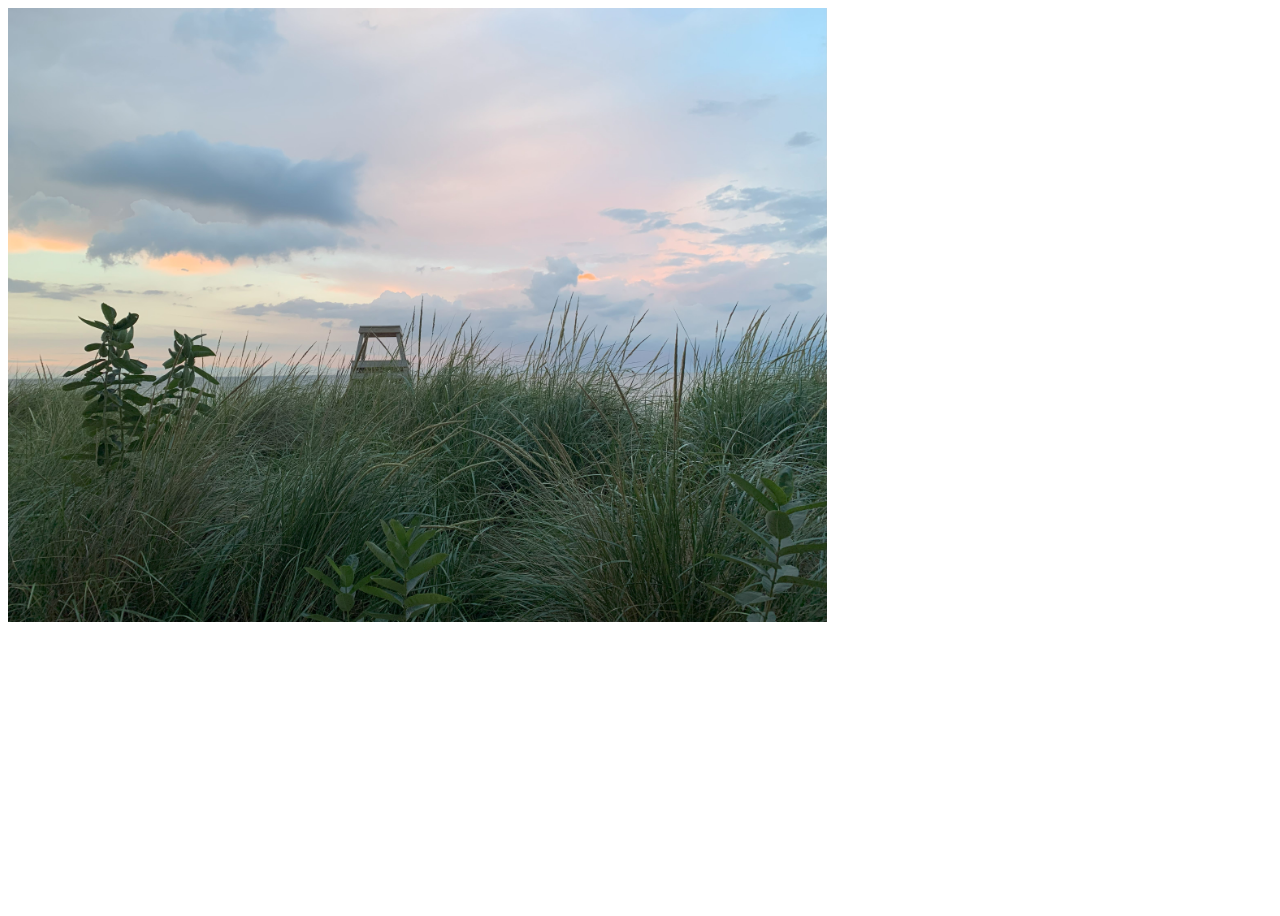
<file: index.html>
<!doctype html>
<html lang="en">
  <head>
    <!-- Required meta tags -->
    <meta charset="utf-8">
    <meta name="viewport" content="width=device-width, initial-scale=1">

    <!-- Bootstrap CSS -->
    <link href="https://cdn.jsdelivr.net/npm/bootstrap@5.0.2/dist/css/bootstrap.min.css" rel="stylesheet" integrity="sha384-EVSTQN3/azprG1Anm3QDgpJLIm9Nao0Yz1ztcQTwFspd3yD65VohhpuuCOmLASjC" crossorigin="anonymous">
    <!-- Optional JavaScript; choose one of the two! -->
    <!-- Option 1: Bootstrap Bundle with Popper -->
    <script src="https://cdn.jsdelivr.net/npm/bootstrap@5.0.2/dist/js/bootstrap.bundle.min.js" integrity="sha384-MrcW6ZMFYlzcLA8Nl+NtUVF0sA7MsXsP1UyJoMp4YLEuNSfAP+JcXn/tWtIaxVXM" crossorigin="anonymous"></script>
    <!-- Option 2: Separate Popper and Bootstrap JS -->
    <!-- 
    <script src="https://cdn.jsdelivr.net/npm/@popperjs/core@2.9.2/dist/umd/popper.min.js" integrity="sha384-IQsoLXl5PILFhosVNubq5LC7Qb9DXgDA9i+tQ8Zj3iwWAwPtgFTxbJ8NT4GN1R8p" crossorigin="anonymous"></script>
    <script src="https://cdn.jsdelivr.net/npm/bootstrap@5.0.2/dist/js/bootstrap.min.js" integrity="sha384-cVKIPhGWiC2Al4u+LWgxfKTRIcfu0JTxR+EQDz/bgldoEyl4H0zUF0QKbrJ0EcQF" crossorigin="anonymous"></script>
    -->
    <link rel="stylesheet" href="css/mystyles.css">
    <script src="js/myJS.js"></script>

    <!-- Bootstrap Icons CDN -->
    <link rel="stylesheet" href="https://cdn.jsdelivr.net/npm/bootstrap-icons@1.11.0/font/bootstrap-icons.css">

    <!-- jQuery  -->
    <script src="https://code.jquery.com/jquery-3.6.4.min.js"
    integrity="sha256-oP6HI9z1XaZNBrJURtCoUT5SUnxFr8s3BzRl+cbzUq8=" crossorigin="anonymous"></script>
  
    <!-- Google font -->
    <link href='https://fonts.googleapis.com/css?family=Montserrat' rel='stylesheet'>

    <title>Sarah Griebel</title>
  </head>
  <body>

    <div id="navbar-placeholder"></div>
    <script src="js/navbar.js"></script>

    <!-- wrappers for footer to stay in place -->
    <div id="page-container">
      <div id="content-wrap">

<!-- <div class="container mt-3">
  <h1>Welcome</h1>
</div> -->

<!-- <div class="container-sm"> -->
  <img src="images/loyolabeach.jpeg" class="d-block w-100" alt="beach photo" style="max-height: 1024px; max-width: 819px; margin: auto;">
  <!-- <div class="container">
    <a href="https://commons.wikimedia.org/wiki/File:Twin_flower_Xray.jpg">Cadop</a>, CC0, via Wikimedia Commons
  </div>   -->
 </div>
  

<!-- Container for footer -->
<div class="container mt-5">
</div>


<!-- Footer!! -->

      <div id="footer-placeholder"></div>
      <script src="js/footer.js"></script>
    </div>
  </body>
</html>
</file>
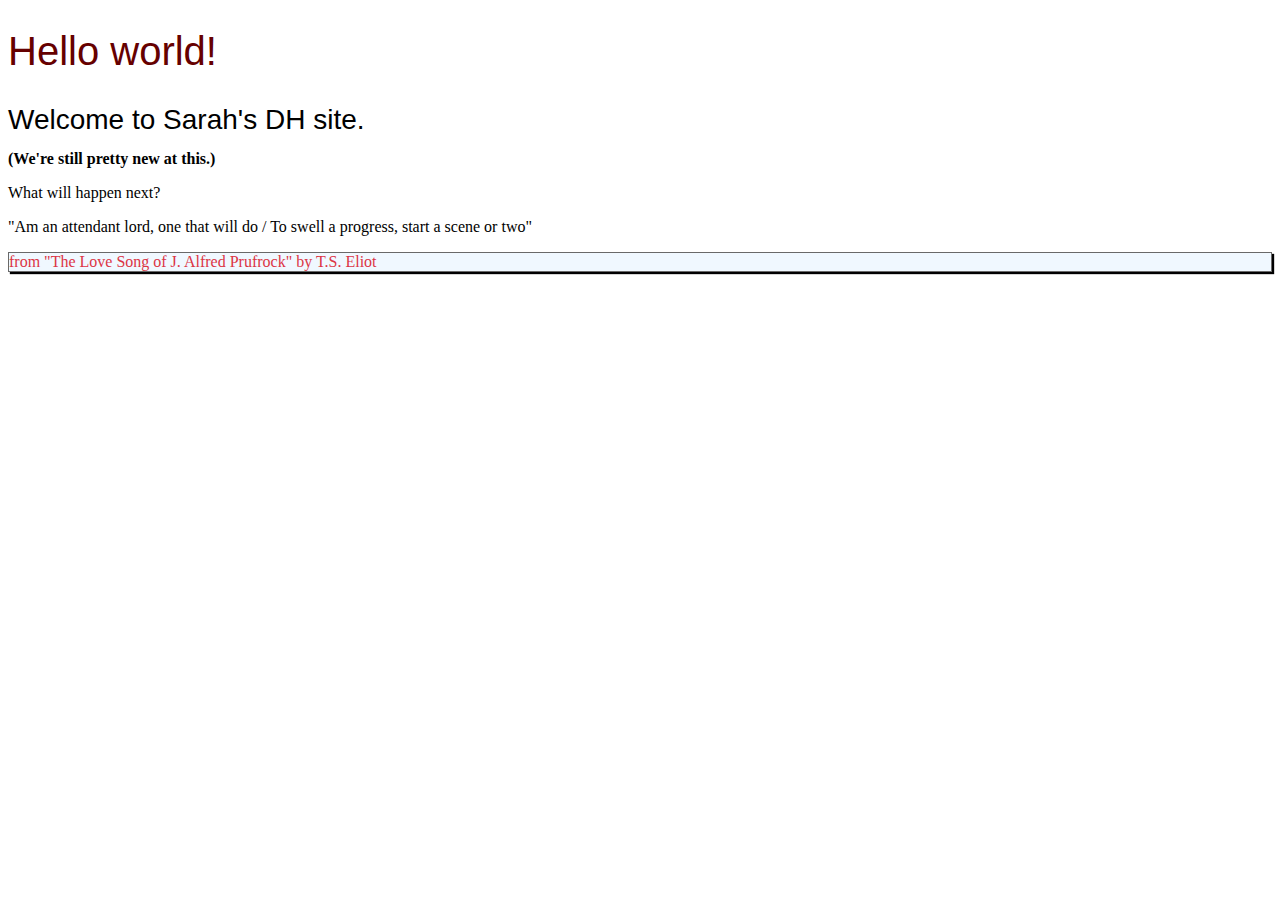
<file: HelloWorld/index.html>
<!DOCTYPE html>
<html lang="en">
<head>
    <meta charset="UTF-8">
    <meta http-equiv="X-UA-Compatible" content="IE=edge">
    <meta name="viewport" content="width=device-width, initial-scale=1.0">
    <title>Hello World! Webpage</title>
    <link rel="stylesheet" href="css/styles.css">
</head> 
<h1>Hello world!</h1>
<body> 
    <h3>Welcome to Sarah's DH site.</h3>
    <h2>(We're still pretty new at this.)</h2>
    
    <p>What will happen next?</p>
    <p>"Am an attendant lord, one that will do / To swell a progress, start a scene or two"</p>
    <p  id="wow">from "The Love Song of J. Alfred Prufrock" by T.S. Eliot</p>
</body>
</html>
</file>
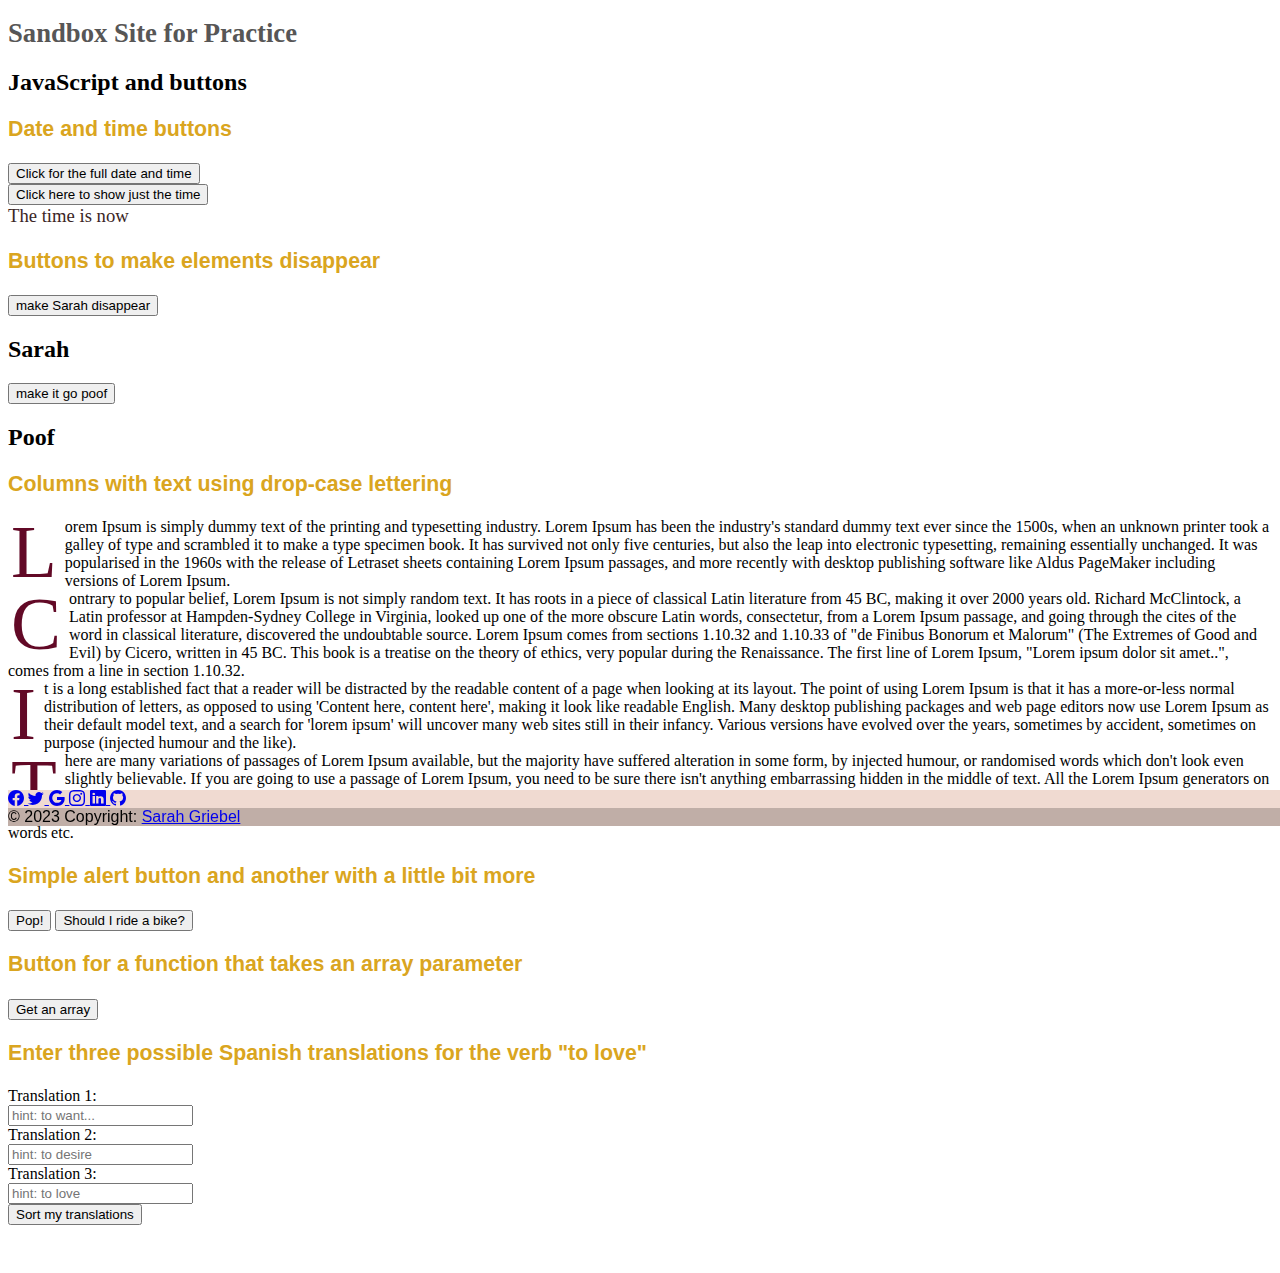
<file: index01.html>
<!DOCTYPE html>
<html lang="en">
<head>
     <!-- Required meta tags -->
     <meta charset="utf-8">
     <meta name="viewport" content="width=device-width, initial-scale=1">
 
     <!-- Bootstrap CSS -->
     <link href="https://cdn.jsdelivr.net/npm/bootstrap@5.0.2/dist/css/bootstrap.min.css" rel="stylesheet" integrity="sha384-EVSTQN3/azprG1Anm3QDgpJLIm9Nao0Yz1ztcQTwFspd3yD65VohhpuuCOmLASjC" crossorigin="anonymous">
    <!-- Optional JavaScript; choose one of the two! -->
     <!-- Option 1: Bootstrap Bundle with Popper -->
     <script src="https://cdn.jsdelivr.net/npm/bootstrap@5.0.2/dist/js/bootstrap.bundle.min.js" integrity="sha384-MrcW6ZMFYlzcLA8Nl+NtUVF0sA7MsXsP1UyJoMp4YLEuNSfAP+JcXn/tWtIaxVXM" crossorigin="anonymous"></script>
   <!-- Option 2: Separate Popper and Bootstrap JS -->
     <!-- 
     <script src="https://cdn.jsdelivr.net/npm/@popperjs/core@2.9.2/dist/umd/popper.min.js" integrity="sha384-IQsoLXl5PILFhosVNubq5LC7Qb9DXgDA9i+tQ8Zj3iwWAwPtgFTxbJ8NT4GN1R8p" crossorigin="anonymous"></script>
     <script src="https://cdn.jsdelivr.net/npm/bootstrap@5.0.2/dist/js/bootstrap.min.js" integrity="sha384-cVKIPhGWiC2Al4u+LWgxfKTRIcfu0JTxR+EQDz/bgldoEyl4H0zUF0QKbrJ0EcQF" crossorigin="anonymous"></script>
     -->
     <link rel="stylesheet" href="css/mystyles.css">
     <script src="js/myJS.js"></script>

         <!-- Bootstrap Icons CDN -->
    <link rel="stylesheet" href="https://cdn.jsdelivr.net/npm/bootstrap-icons@1.10.4/font/bootstrap-icons.css">

        <!-- jQuery  -->
      <script src="https://code.jquery.com/jquery-3.6.4.min.js"
      integrity="sha256-oP6HI9z1XaZNBrJURtCoUT5SUnxFr8s3BzRl+cbzUq8=" crossorigin="anonymous"></script>
  
       <!-- Loading JS file that includes the ochre function -->
       <script src="js/ochreAPI.js"></script>
       
       <title>Sarah Griebel</title>
</head>
<body onload="addElements()">

  <div id="navbar-placeholder"></div>
  <script src="js/navbar.js"></script>

    <!-- wrappers for footer to stay in place -->
    <div id="page-container">
      <div id="content-wrap">


  <div class="container mt-3">
    <h1>Sandbox Site for Practice</h1>
  </div>

  <div class="container mt-4">
    <h2>JavaScript and buttons</h2>
  </div>
  
    <div class="container">
      <h3>Date and time buttons</h3>
    <button type="button" class="btn-dark" onclick="show_date_now()">Click for the full date and time</button>
    </div>
    
    <div class="container mt-5">
    <button type="button" onclick="time()">Click here to show just the time</button>
    <p id="datebtn">The time is now </p>
  </div>

    <div class="container mt-4">
    <h3>Buttons to make elements disappear</h3>
    <button type="button" class="btn-danger" onclick="disappear_word()">make Sarah disappear</button>
    <h2 id="named">Sarah</h2>
  </div>

  <div class="container mt-4">
  <button type="button" class="btn-danger" onclick="disappear_word2()">make it go poof</button>
  <h2 id="named2">Poof</h2>
</div>

<div class="container mt-4">
  <h3>Columns with text using drop-case lettering</h3>
</div>

<div class="container mt-4">
  <div class="row">
    <div class="col-sm p-3">
      <span class="firstcharacter">L</span>
      orem Ipsum is simply dummy text of the printing and typesetting industry. Lorem Ipsum has been the industry's standard dummy text ever since the 1500s, when an unknown printer took a galley of type and scrambled it to make a type specimen book. It has survived not only five centuries, but also the leap into electronic typesetting, remaining essentially unchanged. It was popularised in the 1960s with the release of Letraset sheets containing Lorem Ipsum passages, and more recently with desktop publishing software like Aldus PageMaker including versions of Lorem Ipsum.
    </div>
    <div class="col-sm p-3">
      <span class="firstcharacter">C</span>
      ontrary to popular belief, Lorem Ipsum is not simply random text. It has roots in a piece of classical Latin literature from 45 BC, making it over 2000 years old. Richard McClintock, a Latin professor at Hampden-Sydney College in Virginia, looked up one of the more obscure Latin words, consectetur, from a Lorem Ipsum passage, and going through the cites of the word in classical literature, discovered the undoubtable source. Lorem Ipsum comes from sections 1.10.32 and 1.10.33 of "de Finibus Bonorum et Malorum" (The Extremes of Good and Evil) by Cicero, written in 45 BC. This book is a treatise on the theory of ethics, very popular during the Renaissance. The first line of Lorem Ipsum, "Lorem ipsum dolor sit amet..", comes from a line in section 1.10.32.
    </div>
    <div class="col-sm p-3">  
      <span class="firstcharacter">I</span>
      t is a long established fact that a reader will be distracted by the readable content of a page when looking at its layout. The point of using Lorem Ipsum is that it has a more-or-less normal distribution of letters, as opposed to using 'Content here, content here', making it look like readable English. Many desktop publishing packages and web page editors now use Lorem Ipsum as their default model text, and a search for 'lorem ipsum' will uncover many web sites still in their infancy. Various versions have evolved over the years, sometimes by accident, sometimes on purpose (injected humour and the like).    </div>
    <div class="col-sm p-3">  
      <span class="firstcharacter">T</span>
      here are many variations of passages of Lorem Ipsum available, but the majority have suffered alteration in some form, by injected humour, or randomised words which don't look even slightly believable. If you are going to use a passage of Lorem Ipsum, you need to be sure there isn't anything embarrassing hidden in the middle of text. All the Lorem Ipsum generators on the Internet tend to repeat predefined chunks as necessary, making this the first true generator on the Internet. It uses a dictionary of over 200 Latin words, combined with a handful of model sentence structures, to generate Lorem Ipsum which looks reasonable. The generated Lorem Ipsum is therefore always free from repetition, injected humour, or non-characteristic words etc.    
  </div>
</div>

<div class="container mt-4">
  <h3>Simple alert button and another with a little bit more</h3>

<button type="button" class="btn btn-secondary" onclick="simple_thing()">Pop!</button>
<button type="button" class="btn btn-success" onclick="bike_ride()">Should I ride a bike?</button>
</div>

<div class="container mt-4">
  <h3>Button for a function that takes an array parameter</h3>
<button type="button" class="btn btn-secondary" onclick="ParamArray()">Get an array</button>
<p id="numbers"></p>
</div>

<div class="container mt-4">
  <h3>Enter three possible Spanish translations for the verb "to love"</h3>
  <form>
    Translation 1: <br> <input id ="trans1" type = "text" class = "form-control" placeholder="hint: to want...">
  </br>
    Translation 2: <br> <input id ="trans2" type = "text" class = "form-control" placeholder="hint: to desire">
  </br>
    Translation 3: <br> <input id ="trans3" type = "text" class = "form-control" placeholder="hint: to love">
  </br>
  </form>
  <button type="submit" class="btn btn-secondary" onclick="sortArray()">Sort my translations</button>
  <div class="mt-3">
  <p id="output0"></p>
  <p id="output2"></p>
</div>
</div>



<!-- Container before footer -->
<div class="container mt-5">
</div>

<!-- Footer!! -->
</div>
<footer id="footer">
  <footer class="text-center text-white" style="background-color: rgb(240, 218, 209);">
    <!-- Grid container -->
    <div class="container pt-4">
      <!-- Section: Social media -->
      <section class="mb-4">
        <!-- Facebook -->
        <a
          class="btn btn-link btn-floating btn-lg text-dark m-1"
          href="#!"
          role="button"
          data-mdb-ripple-color="dark"
          ><i class="bi bi-facebook"></i>            
        </a>
  
        <!-- Twitter -->
        <a
          class="btn btn-link btn-floating btn-lg text-dark m-1"
          href="#!"
          role="button"
          data-mdb-ripple-color="dark"
          ><i class="bi bi-twitter"></i>
        </a>
  
        <!-- Google -->
        <a
          class="btn btn-link btn-floating btn-lg text-dark m-1"
          href="#!"
          role="button"
          data-mdb-ripple-color="dark"
          ><i class="bi bi-google"></i>
        </a>
  
        <!-- Instagram -->
        <a
          class="btn btn-link btn-floating btn-lg text-dark m-1"
          href="#!"
          role="button"
          data-mdb-ripple-color="dark"
          ><i class="bi bi-instagram"></i>
        </a>
  
        <!-- Linkedin -->
        <a
          class="btn btn-link btn-floating btn-lg text-dark m-1"
          href="#!"
          role="button"
          data-mdb-ripple-color="dark"
          ><i class="bi bi-linkedin"></i>
        </a>
        <!-- Github -->
        <a
          class="btn btn-link btn-floating btn-lg text-dark m-1"
          href="#!"
          role="button"
          data-mdb-ripple-color="dark"
          ><i class="bi bi-github"></i>
        </a>
      </section>
      <!-- Section: Social media -->
    </div>
    <!-- Grid container -->
  
    <!-- Copyright -->
    <div class="text-center text-dark p-3" style="background-color: rgba(0, 0, 0, 0.2);">
      © 2023 Copyright: 
      <a class="text-dark" href="https://griebels.github.io">Sarah Griebel</a>
    </div>
    <!-- Copyright -->
  </footer>
  </body>
</html>
</file>
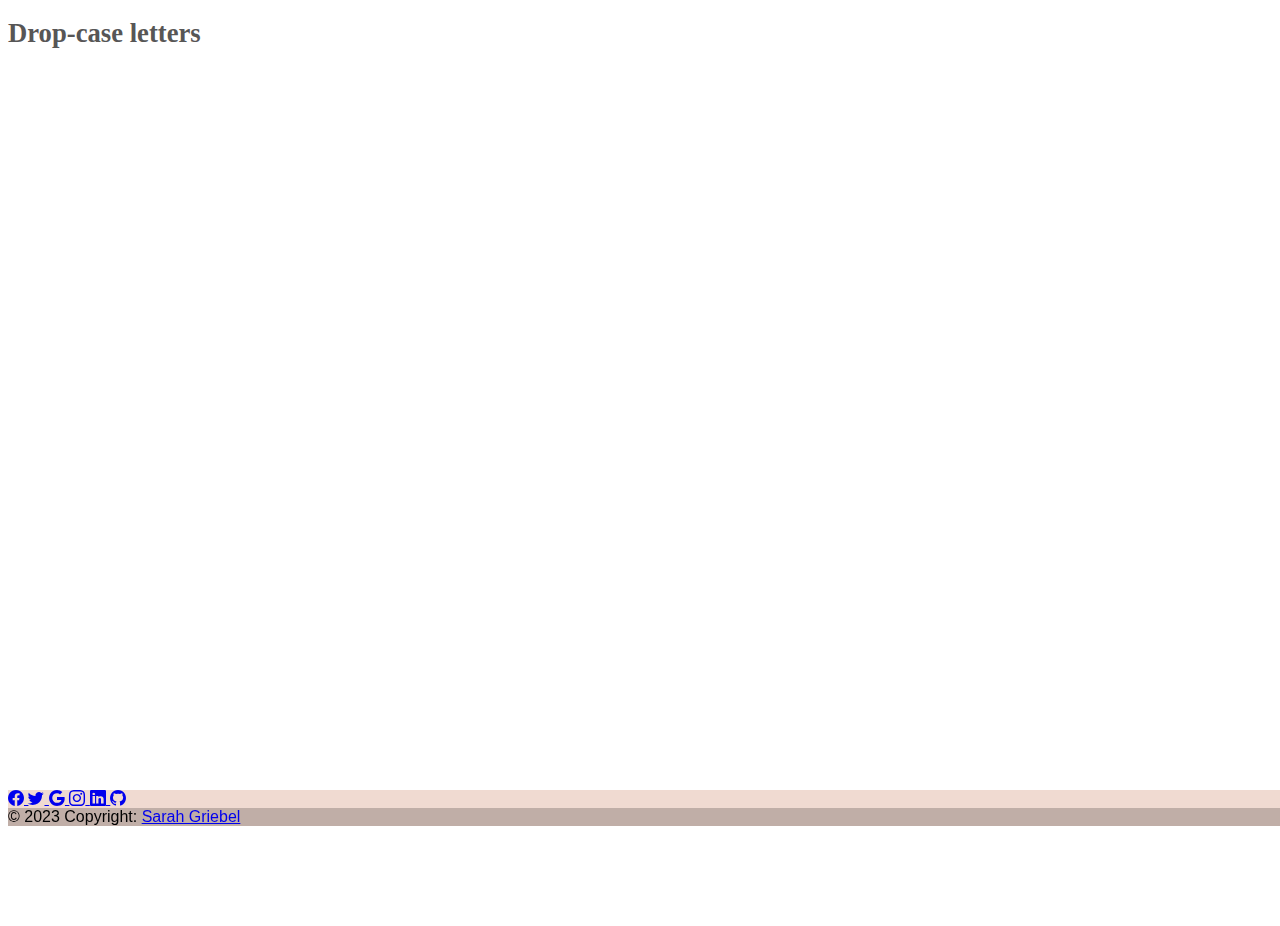
<file: index02.html>
<!DOCTYPE html>
<html lang="en">
<head>
      <!-- Required meta tags -->
      <meta charset="utf-8">
      <meta name="viewport" content="width=device-width, initial-scale=1">
  
      <!-- Bootstrap CSS -->
      <link href="https://cdn.jsdelivr.net/npm/bootstrap@5.0.2/dist/css/bootstrap.min.css" rel="stylesheet" integrity="sha384-EVSTQN3/azprG1Anm3QDgpJLIm9Nao0Yz1ztcQTwFspd3yD65VohhpuuCOmLASjC" crossorigin="anonymous">
     <!-- Optional JavaScript; choose one of the two! -->
      <!-- Option 1: Bootstrap Bundle with Popper -->
      <script src="https://cdn.jsdelivr.net/npm/bootstrap@5.0.2/dist/js/bootstrap.bundle.min.js" integrity="sha384-MrcW6ZMFYlzcLA8Nl+NtUVF0sA7MsXsP1UyJoMp4YLEuNSfAP+JcXn/tWtIaxVXM" crossorigin="anonymous"></script>
    <!-- Option 2: Separate Popper and Bootstrap JS -->
      <!-- 
      <script src="https://cdn.jsdelivr.net/npm/@popperjs/core@2.9.2/dist/umd/popper.min.js" integrity="sha384-IQsoLXl5PILFhosVNubq5LC7Qb9DXgDA9i+tQ8Zj3iwWAwPtgFTxbJ8NT4GN1R8p" crossorigin="anonymous"></script>
      <script src="https://cdn.jsdelivr.net/npm/bootstrap@5.0.2/dist/js/bootstrap.min.js" integrity="sha384-cVKIPhGWiC2Al4u+LWgxfKTRIcfu0JTxR+EQDz/bgldoEyl4H0zUF0QKbrJ0EcQF" crossorigin="anonymous"></script>
      -->
      <link rel="stylesheet" href="css/mystyles.css">

    <!-- Bootstrap Icons CDN -->
    <link rel="stylesheet" href="https://cdn.jsdelivr.net/npm/bootstrap-icons@1.10.4/font/bootstrap-icons.css">

      <!-- jQuery  -->
      <script src="https://code.jquery.com/jquery-3.6.4.min.js"
      integrity="sha256-oP6HI9z1XaZNBrJURtCoUT5SUnxFr8s3BzRl+cbzUq8=" crossorigin="anonymous"></script>

      <title>Sarah Griebel</title>
</head>
<body>

  <div id="navbar-placeholder"></div>
  <script src="js/navbar.js"></script>

<!-- wrappers for footer to stay in place -->
    <div id="page-container">
       <div id="content-wrap">

  <div class="container mt-3">
  <h1>Drop-case letters</h1>
</div>

<!-- Container before footer -->
<div class="container mt-5">
</div>

<!-- Footer!! -->
</div>
<footer id="footer">
  <footer class="text-center text-white" style="background-color: rgb(240, 218, 209);">
    <!-- Grid container -->
    <div class="container pt-4">
      <!-- Section: Social media -->
      <section class="mb-4">
        <!-- Facebook -->
        <a
          class="btn btn-link btn-floating btn-lg text-dark m-1"
          href="#!"
          role="button"
          data-mdb-ripple-color="dark"
          ><i class="bi bi-facebook"></i>            
        </a>
  
        <!-- Twitter -->
        <a
          class="btn btn-link btn-floating btn-lg text-dark m-1"
          href="#!"
          role="button"
          data-mdb-ripple-color="dark"
          ><i class="bi bi-twitter"></i>
        </a>
  
        <!-- Google -->
        <a
          class="btn btn-link btn-floating btn-lg text-dark m-1"
          href="#!"
          role="button"
          data-mdb-ripple-color="dark"
          ><i class="bi bi-google"></i>
        </a>
  
        <!-- Instagram -->
        <a
          class="btn btn-link btn-floating btn-lg text-dark m-1"
          href="#!"
          role="button"
          data-mdb-ripple-color="dark"
          ><i class="bi bi-instagram"></i>
        </a>
  
        <!-- Linkedin -->
        <a
          class="btn btn-link btn-floating btn-lg text-dark m-1"
          href="#!"
          role="button"
          data-mdb-ripple-color="dark"
          ><i class="bi bi-linkedin"></i>
        </a>
        <!-- Github -->
        <a
          class="btn btn-link btn-floating btn-lg text-dark m-1"
          href="#!"
          role="button"
          data-mdb-ripple-color="dark"
          ><i class="bi bi-github"></i>
        </a>
      </section>
      <!-- Section: Social media -->
    </div>
    <!-- Grid container -->
  
    <!-- Copyright -->
    <div class="text-center text-dark p-3" style="background-color: rgba(0, 0, 0, 0.2);">
      © 2023 Copyright: 
      <a class="text-dark" href="https://griebels.github.io">Sarah Griebel</a>
    </div>
    <!-- Copyright -->
  </footer>

</body>
</html>
</file>
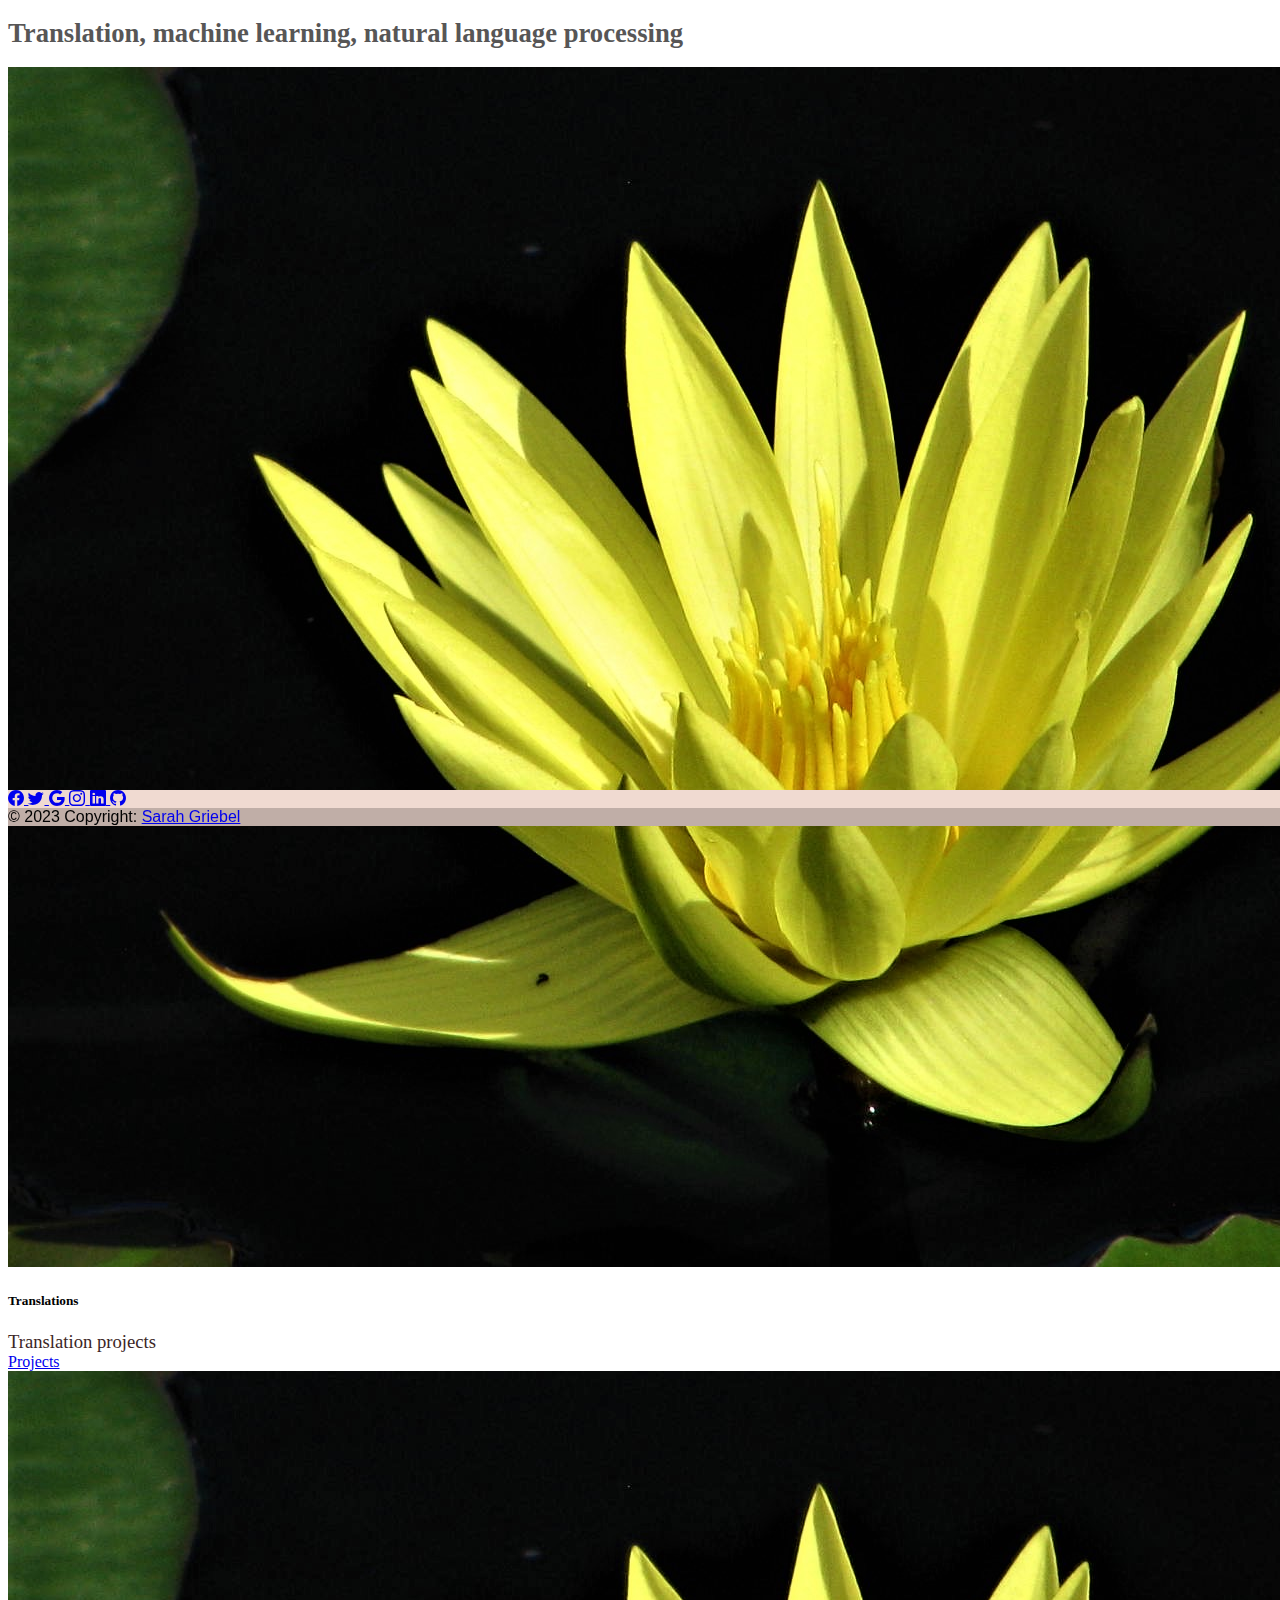
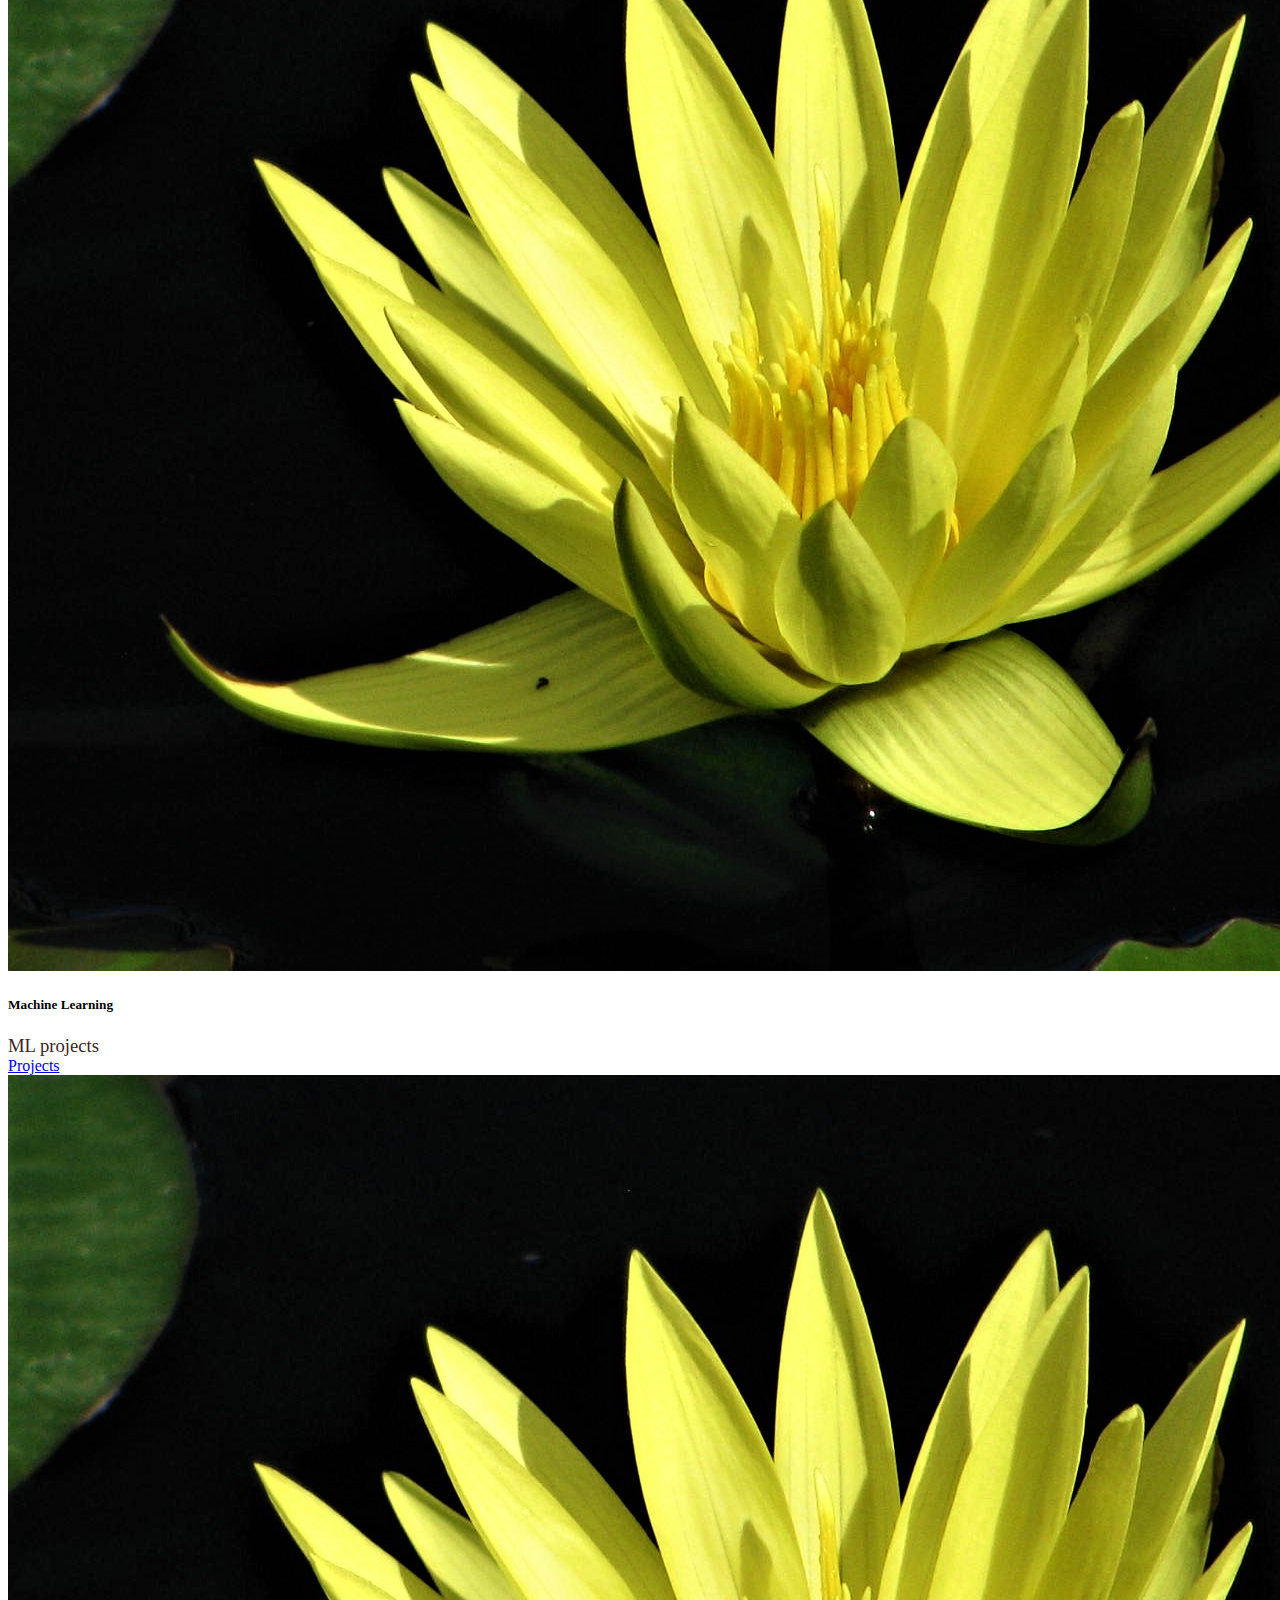
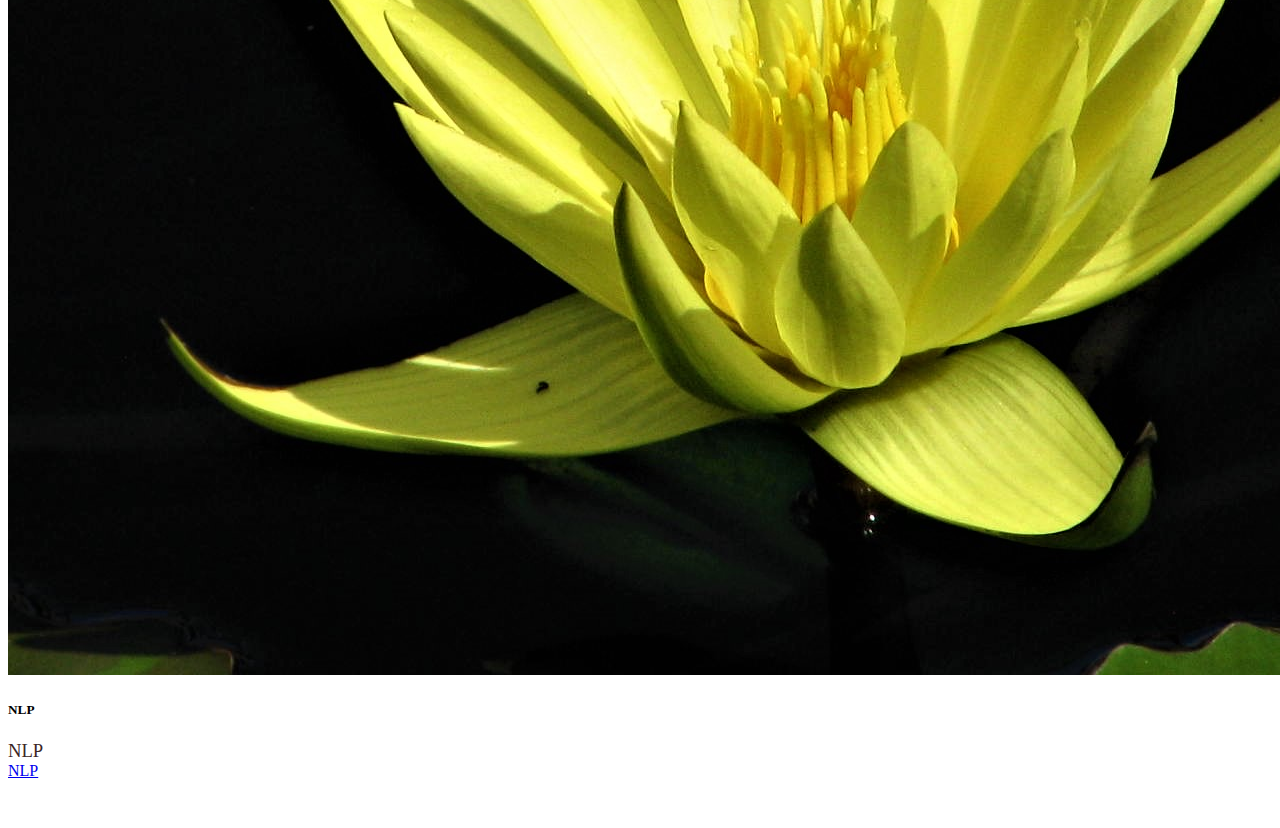
<file: index03.html>
<!DOCTYPE html>
<html lang="en">
<head>
      <!-- Required meta tags -->
      <meta charset="utf-8">
      <meta name="viewport" content="width=device-width, initial-scale=1">
  
    <!-- Bootstrap CSS -->
    <link href="https://cdn.jsdelivr.net/npm/bootstrap@5.0.2/dist/css/bootstrap.min.css" rel="stylesheet" integrity="sha384-EVSTQN3/azprG1Anm3QDgpJLIm9Nao0Yz1ztcQTwFspd3yD65VohhpuuCOmLASjC" crossorigin="anonymous">
    <!-- Optional JavaScript; choose one of the two! -->
    <!-- Option 1: Bootstrap Bundle with Popper -->
    <script src="https://cdn.jsdelivr.net/npm/bootstrap@5.0.2/dist/js/bootstrap.bundle.min.js" integrity="sha384-MrcW6ZMFYlzcLA8Nl+NtUVF0sA7MsXsP1UyJoMp4YLEuNSfAP+JcXn/tWtIaxVXM" crossorigin="anonymous"></script>
    <!-- Option 2: Separate Popper and Bootstrap JS -->
    <!-- 
    <script src="https://cdn.jsdelivr.net/npm/@popperjs/core@2.9.2/dist/umd/popper.min.js" integrity="sha384-IQsoLXl5PILFhosVNubq5LC7Qb9DXgDA9i+tQ8Zj3iwWAwPtgFTxbJ8NT4GN1R8p" crossorigin="anonymous"></script>
    <script src="https://cdn.jsdelivr.net/npm/bootstrap@5.0.2/dist/js/bootstrap.min.js" integrity="sha384-cVKIPhGWiC2Al4u+LWgxfKTRIcfu0JTxR+EQDz/bgldoEyl4H0zUF0QKbrJ0EcQF" crossorigin="anonymous"></script>
    -->
    <link rel="stylesheet" href="css/mystyles.css">
    <!-- Bootstrap Icons CDN -->
    <link rel="stylesheet" href="https://cdn.jsdelivr.net/npm/bootstrap-icons@1.10.4/font/bootstrap-icons.css">

    <!-- jQuery  -->
    <script src="https://code.jquery.com/jquery-3.6.4.min.js"
    integrity="sha256-oP6HI9z1XaZNBrJURtCoUT5SUnxFr8s3BzRl+cbzUq8=" crossorigin="anonymous"></script>

    <title>Sarah Griebel</title>
  </head>
<body>

  <div id="navbar-placeholder"></div>
  <script src="js/navbar.js"></script>

    <!-- wrappers for footer to stay in place -->
    <div id="page-container">
      <div id="content-wrap">


  <div class="container mt-3">
    <h1>Translation, machine learning, natural language processing</h1>
  </div>

  <div class="container mt-3">
  <div class="row">
    <div class="col-sm">
  <div class="card" style="width: 18rem;">
    <img class="card-img-top" src="images/flower.JPG" alt="Card image cap">
    <div class="card-body">
      <h5 class="card-title">Translations</h5>
      <p class="card-text">Translation projects</p>
      <a href="#" class="btn btn-secondary">Projects</a>
    </div>
    </div>
  </div>
  <div class="col-sm">
    <div class="card" style="width: 18rem;">
      <img class="card-img-top" src="images/flower.JPG" alt="Card image cap">
      <div class="card-body">
        <h5 class="card-title">Machine Learning</h5>
        <p class="card-text">ML projects</p>
        <a href="#" class="btn btn-secondary">Projects</a>
      </div>
    </div>
  </div>
  <div class="col-sm">
    <div class="card" style="width: 18rem;">
      <img class="card-img-top" src="images/flower.JPG" alt="Card image cap">
      <div class="card-body">
        <h5 class="card-title">NLP</h5>
        <p class="card-text">NLP</p>
        <a href="#" class="btn btn-secondary">NLP</a>
      </div>
  </div>
</div>
  </div>

  <!-- Container before footer -->
<div class="container mt-5">
</div>

<!-- Footer!! -->
</div>
<footer id="footer">
  <footer class="text-center text-white" style="background-color: rgb(240, 218, 209);">
    <!-- Grid container -->
    <div class="container pt-4">
      <!-- Section: Social media -->
      <section class="mb-4">
        <!-- Facebook -->
        <a
          class="btn btn-link btn-floating btn-lg text-dark m-1"
          href="#!"
          role="button"
          data-mdb-ripple-color="dark"
          ><i class="bi bi-facebook"></i>            
        </a>
  
        <!-- Twitter -->
        <a
          class="btn btn-link btn-floating btn-lg text-dark m-1"
          href="#!"
          role="button"
          data-mdb-ripple-color="dark"
          ><i class="bi bi-twitter"></i>
        </a>
  
        <!-- Google -->
        <a
          class="btn btn-link btn-floating btn-lg text-dark m-1"
          href="#!"
          role="button"
          data-mdb-ripple-color="dark"
          ><i class="bi bi-google"></i>
        </a>
  
        <!-- Instagram -->
        <a
          class="btn btn-link btn-floating btn-lg text-dark m-1"
          href="#!"
          role="button"
          data-mdb-ripple-color="dark"
          ><i class="bi bi-instagram"></i>
        </a>
  
        <!-- Linkedin -->
        <a
          class="btn btn-link btn-floating btn-lg text-dark m-1"
          href="#!"
          role="button"
          data-mdb-ripple-color="dark"
          ><i class="bi bi-linkedin"></i>
        </a>
        <!-- Github -->
        <a
          class="btn btn-link btn-floating btn-lg text-dark m-1"
          href="#!"
          role="button"
          data-mdb-ripple-color="dark"
          ><i class="bi bi-github"></i>
        </a>
      </section>
      <!-- Section: Social media -->
    </div>
    <!-- Grid container -->
  
    <!-- Copyright -->
    <div class="text-center text-dark p-3" style="background-color: rgba(0, 0, 0, 0.2);">
      © 2023 Copyright: 
      <a class="text-dark" href="https://griebels.github.io">Sarah Griebel</a>
    </div>
    <!-- Copyright -->
  </footer>

</body>
</html>
</file>
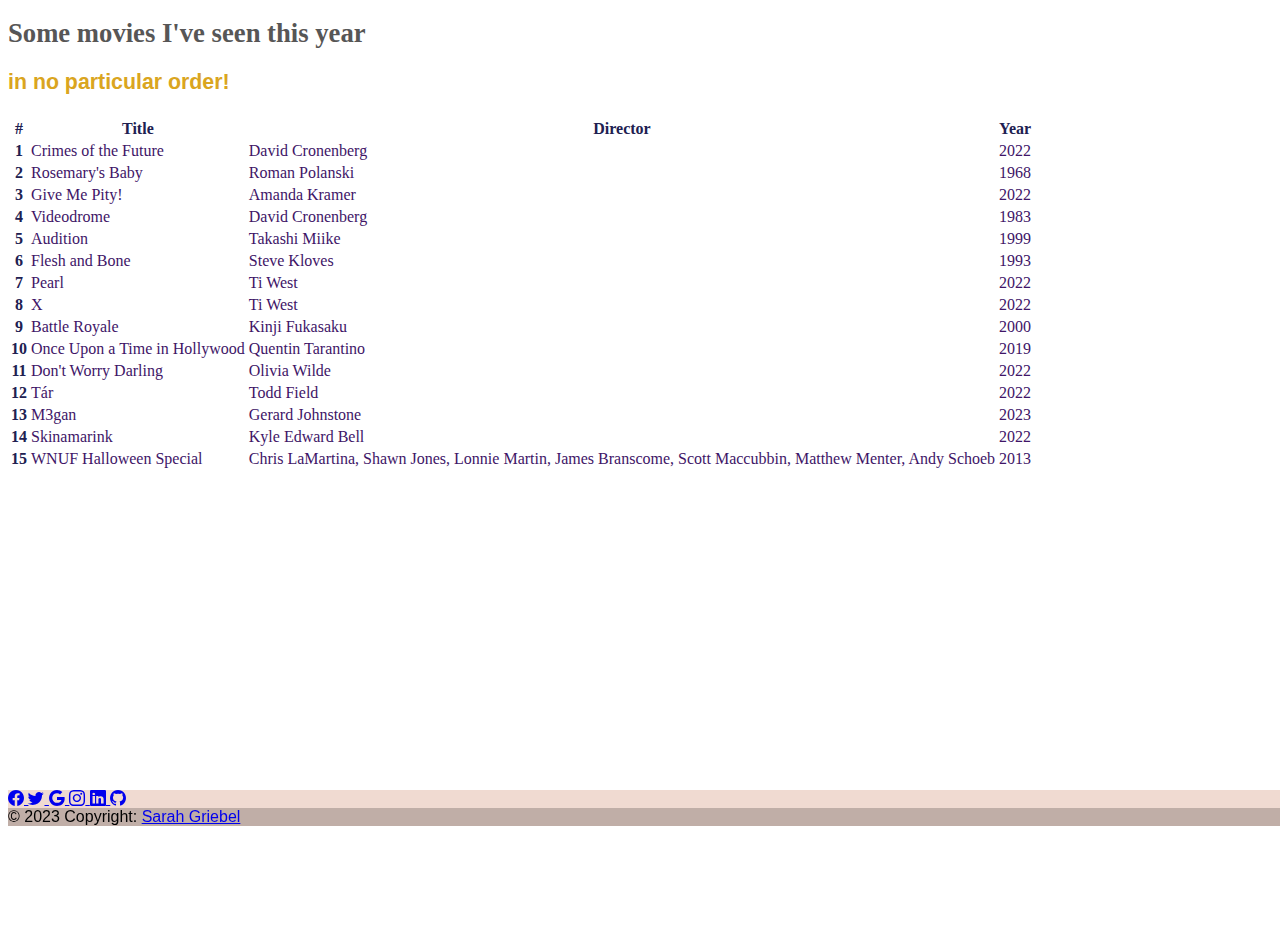
<file: index04.html>
<!DOCTYPE html>
<html lang="en">
<head>
    <!-- Required meta tags -->
    <meta charset="utf-8">
    <meta name="viewport" content="width=device-width, initial-scale=1">
 
    <!-- Bootstrap CSS -->
    <link href="https://cdn.jsdelivr.net/npm/bootstrap@5.0.2/dist/css/bootstrap.min.css" rel="stylesheet" integrity="sha384-EVSTQN3/azprG1Anm3QDgpJLIm9Nao0Yz1ztcQTwFspd3yD65VohhpuuCOmLASjC" crossorigin="anonymous">
    <!-- Optional JavaScript; choose one of the two! -->
    <!-- Option 1: Bootstrap Bundle with Popper -->
    <script src="https://cdn.jsdelivr.net/npm/bootstrap@5.0.2/dist/js/bootstrap.bundle.min.js" integrity="sha384-MrcW6ZMFYlzcLA8Nl+NtUVF0sA7MsXsP1UyJoMp4YLEuNSfAP+JcXn/tWtIaxVXM" crossorigin="anonymous"></script>
    <!-- Option 2: Separate Popper and Bootstrap JS -->
    <!-- 
    <script src="https://cdn.jsdelivr.net/npm/@popperjs/core@2.9.2/dist/umd/popper.min.js" integrity="sha384-IQsoLXl5PILFhosVNubq5LC7Qb9DXgDA9i+tQ8Zj3iwWAwPtgFTxbJ8NT4GN1R8p" crossorigin="anonymous"></script>
    <script src="https://cdn.jsdelivr.net/npm/bootstrap@5.0.2/dist/js/bootstrap.min.js" integrity="sha384-cVKIPhGWiC2Al4u+LWgxfKTRIcfu0JTxR+EQDz/bgldoEyl4H0zUF0QKbrJ0EcQF" crossorigin="anonymous"></script>
    -->
    <link rel="stylesheet" href="css/mystyles.css">

    <!-- Bootstrap Icons CDN -->
    <link rel="stylesheet" href="https://cdn.jsdelivr.net/npm/bootstrap-icons@1.10.4/font/bootstrap-icons.css">

    <!-- jQuery  -->
    <script src="https://code.jquery.com/jquery-3.6.4.min.js"
    integrity="sha256-oP6HI9z1XaZNBrJURtCoUT5SUnxFr8s3BzRl+cbzUq8=" crossorigin="anonymous"></script>

    <title>Sarah Griebel</title>
</head>
<body>

    <div id="navbar-placeholder"></div>
    <script src="js/navbar.js"></script>

    <!-- wrappers for footer to stay in place -->
    <div id="page-container">
      <div id="content-wrap">

    <div class="container mt-3">
    <h1>Some movies I've seen this year</h1>
    <h3>in no particular order!</h3>
</div>

    <div class="container">
    <table class="table table-striped">
        <thead>
            <tr>
                <th scope="col">#</th>
                <th scope="col">Title</th>
                <th scope="col">Director</th>
                <th scope="col">Year</th>
            </tr>
        </thead>
        <tbody>
            <tr>
                <th scope="row">1</th>
                <td>Crimes of the Future</td>
                <td>David Cronenberg</td>
                <td>2022</td>
            </tr>
            <tr>
                <th scope="row">2</th>
                <td>Rosemary's Baby</td>
                <td>Roman Polanski</td>
                <td>1968</td>
            </tr>
            <tr>
                <th scope="row">3</th>
                <td>Give Me Pity!</td>
                <td>Amanda Kramer</td>
                <td>2022</td>
            </tr>
            <tr>
                <th scope="row">4</th>
                <td>Videodrome</td>
                <td>David Cronenberg</td>
                <td>1983</td>
            </tr>
            <tr>
                <th scope="row">5</th>
                <td>Audition</td>
                <td>Takashi Miike</td>
                <td>1999</td>
            </tr>
            <tr>
                <th scope="row">6</th>
                <td>Flesh and Bone</td>
                <td>Steve Kloves</td>
                <td>1993</td>
            </tr>
            <tr>
                <th scope="row">7</th>
                <td>Pearl</td>
                <td>Ti West</td>
                <td>2022</td>
            </tr>
            <tr>
                <th scope="row">8</th>
                <td>X</td>
                <td>Ti West</td>
                <td>2022</td>
            </tr>
            <tr>
                <th scope="row">9</th>
                <td>Battle Royale</td>
                <td>Kinji Fukasaku</td>
                <td>2000</td>
            </tr>
            <tr>
                <th scope="row">10</th>
                <td>Once Upon a Time in Hollywood</td>
                <td>Quentin Tarantino</td>
                <td>2019</td>
            </tr>
            <tr>
                <th scope="row">11</th>
                <td>Don't Worry Darling</td>
                <td>Olivia Wilde</td>
                <td>2022</td>
            </tr>
            <tr>
                <th scope="row">12</th>
                <td>Tár</td>
                <td>Todd Field</td>
                <td>2022</td>
            </tr>
            <tr>
                <th scope="row">13</th>
                <td>M3gan</td>
                <td>Gerard Johnstone</td>
                <td>2023</td>
            </tr>
            <tr>
                <th scope="row">14</th>
                <td>Skinamarink</td>
                <td>Kyle Edward Bell</td>
                <td>2022</td>
            </tr>
            <tr>
                <th scope="row">15</th>
                <td>WNUF Halloween Special</td>
                <td>Chris LaMartina, Shawn Jones, Lonnie Martin, James Branscome, Scott Maccubbin, Matthew Menter, Andy Schoeb</td>
                <td>2013</td>
            </tr>
        </tbody>
    </table>
</div>

<!-- Container before footer -->
<div class="container mt-5">
</div>

<!-- Footer!! -->
</div>
<footer id="footer">
  <footer class="text-center text-white" style="background-color: rgb(240, 218, 209);">
    <!-- Grid container -->
    <div class="container pt-4">
      <!-- Section: Social media -->
      <section class="mb-4">
        <!-- Facebook -->
        <a
          class="btn btn-link btn-floating btn-lg text-dark m-1"
          href="#!"
          role="button"
          data-mdb-ripple-color="dark"
          ><i class="bi bi-facebook"></i>            
        </a>
  
        <!-- Twitter -->
        <a
          class="btn btn-link btn-floating btn-lg text-dark m-1"
          href="#!"
          role="button"
          data-mdb-ripple-color="dark"
          ><i class="bi bi-twitter"></i>
        </a>
  
        <!-- Google -->
        <a
          class="btn btn-link btn-floating btn-lg text-dark m-1"
          href="#!"
          role="button"
          data-mdb-ripple-color="dark"
          ><i class="bi bi-google"></i>
        </a>
  
        <!-- Instagram -->
        <a
          class="btn btn-link btn-floating btn-lg text-dark m-1"
          href="#!"
          role="button"
          data-mdb-ripple-color="dark"
          ><i class="bi bi-instagram"></i>
        </a>
  
        <!-- Linkedin -->
        <a
          class="btn btn-link btn-floating btn-lg text-dark m-1"
          href="#!"
          role="button"
          data-mdb-ripple-color="dark"
          ><i class="bi bi-linkedin"></i>
        </a>
        <!-- Github -->
        <a
          class="btn btn-link btn-floating btn-lg text-dark m-1"
          href="#!"
          role="button"
          data-mdb-ripple-color="dark"
          ><i class="bi bi-github"></i>
        </a>
      </section>
      <!-- Section: Social media -->
    </div>
    <!-- Grid container -->
  
    <!-- Copyright -->
    <div class="text-center text-dark p-3" style="background-color: rgba(0, 0, 0, 0.2);">
      © 2023 Copyright: 
      <a class="text-dark" href="https://griebels.github.io">Sarah Griebel</a>
    </div>
    <!-- Copyright -->
  </footer>

</body>
</html>
</file>
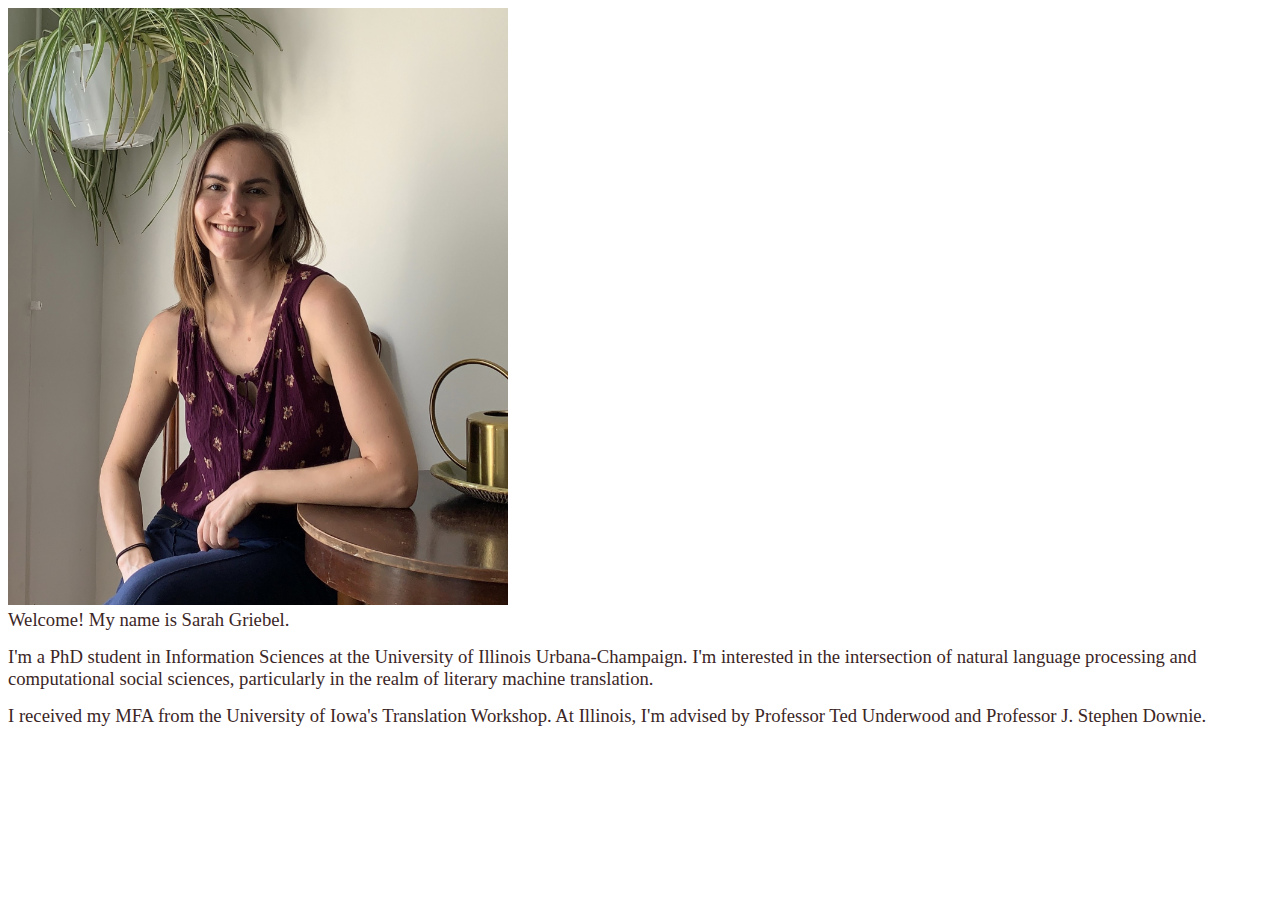
<file: index05.html>
<!doctype html>
<html lang="en">
  <head>
    <!-- Required meta tags -->
    <meta charset="utf-8">
    <meta name="viewport" content="width=device-width, initial-scale=1">

    <!-- Bootstrap CSS -->
    <link href="https://cdn.jsdelivr.net/npm/bootstrap@5.0.2/dist/css/bootstrap.min.css" rel="stylesheet" integrity="sha384-EVSTQN3/azprG1Anm3QDgpJLIm9Nao0Yz1ztcQTwFspd3yD65VohhpuuCOmLASjC" crossorigin="anonymous">
    <!-- Optional JavaScript; choose one of the two! -->
    <!-- Option 1: Bootstrap Bundle with Popper -->
    <script src="https://cdn.jsdelivr.net/npm/bootstrap@5.0.2/dist/js/bootstrap.bundle.min.js" integrity="sha384-MrcW6ZMFYlzcLA8Nl+NtUVF0sA7MsXsP1UyJoMp4YLEuNSfAP+JcXn/tWtIaxVXM" crossorigin="anonymous"></script>
    <!-- Option 2: Separate Popper and Bootstrap JS -->
    <!-- 
    <script src="https://cdn.jsdelivr.net/npm/@popperjs/core@2.9.2/dist/umd/popper.min.js" integrity="sha384-IQsoLXl5PILFhosVNubq5LC7Qb9DXgDA9i+tQ8Zj3iwWAwPtgFTxbJ8NT4GN1R8p" crossorigin="anonymous"></script>
    <script src="https://cdn.jsdelivr.net/npm/bootstrap@5.0.2/dist/js/bootstrap.min.js" integrity="sha384-cVKIPhGWiC2Al4u+LWgxfKTRIcfu0JTxR+EQDz/bgldoEyl4H0zUF0QKbrJ0EcQF" crossorigin="anonymous"></script>
    -->
    <link rel="stylesheet" href="css/mystyles.css">
    <script src="js/myJS.js"></script>

    <!-- Bootstrap Icons CDN -->
    <link rel="stylesheet" href="https://cdn.jsdelivr.net/npm/bootstrap-icons@1.11.0/font/bootstrap-icons.css">

    <!-- jQuery  -->
    <script src="https://code.jquery.com/jquery-3.6.4.min.js"
    integrity="sha256-oP6HI9z1XaZNBrJURtCoUT5SUnxFr8s3BzRl+cbzUq8=" crossorigin="anonymous"></script>
    
    <!-- Google font -->
    <link href='https://fonts.googleapis.com/css?family=Montserrat' rel='stylesheet'>

    <title>Sarah Griebel</title>
  </head>
  <body>

    <div id="navbar-placeholder"></div>
    <script src="js/navbar.js"></script>

<!-- Wrappers for footer to stay in place -->
    <div id="page-container">
      <div id="content-wrap">

<div class="container mt-5">
  <div class="row">
    <div class="col-md text-center" style="padding-left: 0px;  padding-right: 0px;">
        <img src="images/prof3.jpg" class="rounded img-fluid" width="500">
    </div>
    <div class="col-md-5" style="padding-left: 0px;  padding-right: 0px;">
      <!-- <h1>About</h1> -->
      <p class="aboutpara">Welcome! My name is Sarah Griebel.</p> <p class="aboutpara">I'm a PhD student in Information Sciences at the University of Illinois Urbana-Champaign. I'm interested in the intersection of natural language processing and computational social sciences, particularly in the realm of literary machine translation.</p>
      <p class="aboutpara">I received my MFA from the University of Iowa's Translation Workshop. At Illinois, I'm advised by Professor Ted Underwood and Professor J. Stephen Downie.</p>
    </div>
  </div>
</div>

<!-- <div class="container-sm mt-3">
  <h1>About</h1>
<p id="about-me">Welcome! My name is Sarah Griebel. I'm a PhD student in Information Science at the University of Illinois, starting in Fall 2023. I'm interested in the intersection of natural language processing and computational social science, particularly in the realm of literary machine translation.</p>
<p id="para2">I received my MFA in Literary Translation from the University of Iowa, translating a work of Spanish fiction for my thesis. At Illinois, I'll be advised by Professor Ted Underwood and Professor Stephen Downie.</p>
</div> -->

<!-- Container before footer -->
<div class="container mt-5">
</div>

<!-- Footer!! -->

<div id="footer-placeholder"></div>
<script src="js/footer.js"></script>


</body>
</html>
</file>
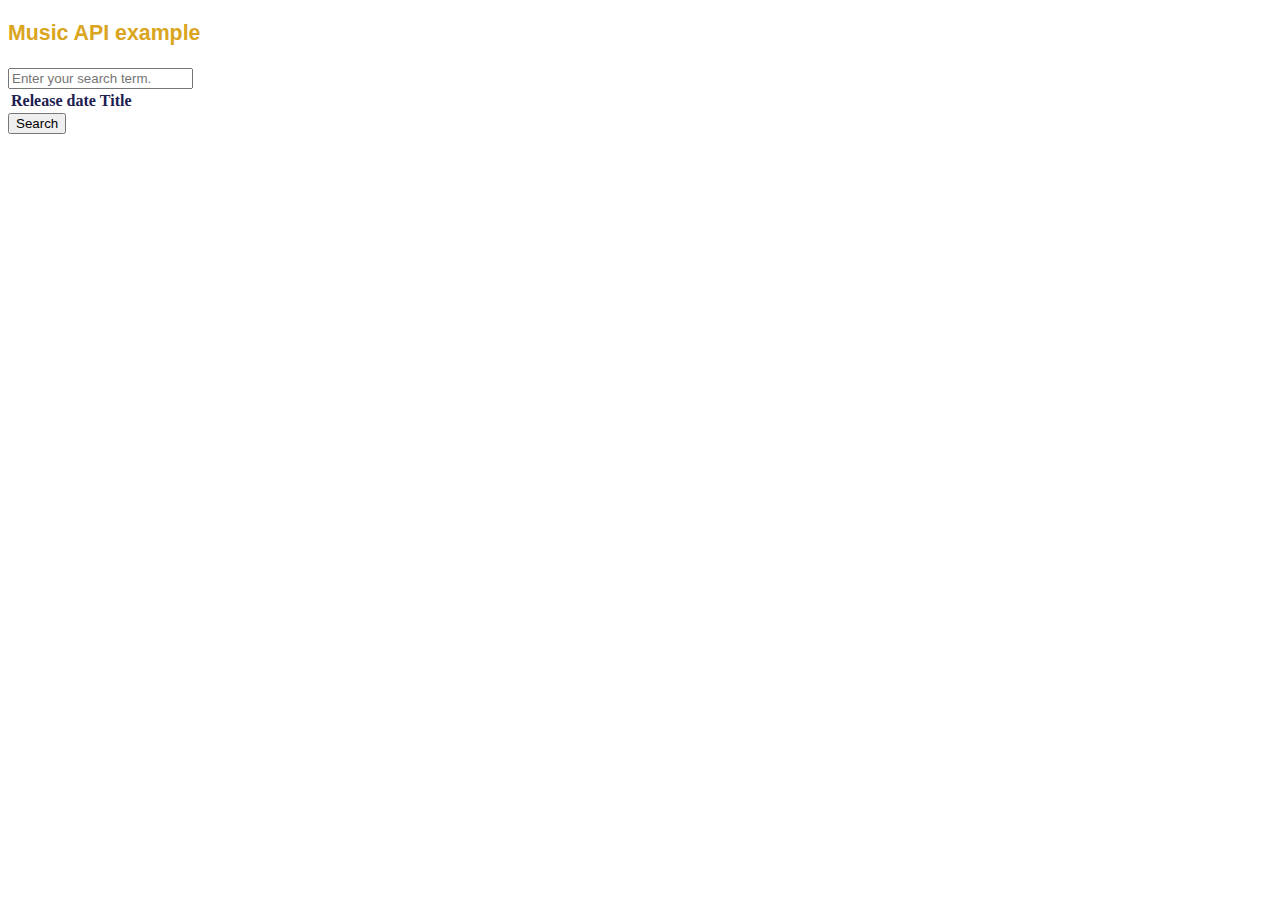
<file: musicapi.html>
<!doctype html>
<html lang="en">
  <head>
    <!-- Required meta tags -->
    <meta charset="utf-8">
    <meta name="viewport" content="width=device-width, initial-scale=1">

    <!-- Bootstrap CSS -->
    <link href="https://cdn.jsdelivr.net/npm/bootstrap@5.0.2/dist/css/bootstrap.min.css" rel="stylesheet" integrity="sha384-EVSTQN3/azprG1Anm3QDgpJLIm9Nao0Yz1ztcQTwFspd3yD65VohhpuuCOmLASjC" crossorigin="anonymous">
   <!-- Optional JavaScript; choose one of the two! -->
    <!-- Option 1: Bootstrap Bundle with Popper -->
    <script src="https://cdn.jsdelivr.net/npm/bootstrap@5.0.2/dist/js/bootstrap.bundle.min.js" integrity="sha384-MrcW6ZMFYlzcLA8Nl+NtUVF0sA7MsXsP1UyJoMp4YLEuNSfAP+JcXn/tWtIaxVXM" crossorigin="anonymous"></script>
  <!-- Option 2: Separate Popper and Bootstrap JS -->
    <!-- 
    <script src="https://cdn.jsdelivr.net/npm/@popperjs/core@2.9.2/dist/umd/popper.min.js" integrity="sha384-IQsoLXl5PILFhosVNubq5LC7Qb9DXgDA9i+tQ8Zj3iwWAwPtgFTxbJ8NT4GN1R8p" crossorigin="anonymous"></script>
    <script src="https://cdn.jsdelivr.net/npm/bootstrap@5.0.2/dist/js/bootstrap.min.js" integrity="sha384-cVKIPhGWiC2Al4u+LWgxfKTRIcfu0JTxR+EQDz/bgldoEyl4H0zUF0QKbrJ0EcQF" crossorigin="anonymous"></script>
    -->

    <!-- jQuery  -->
  <script src="https://code.jquery.com/jquery-3.6.4.min.js"
  integrity="sha256-oP6HI9z1XaZNBrJURtCoUT5SUnxFr8s3BzRl+cbzUq8=" crossorigin="anonymous"></script>

  <!-- my style sheet and javascript -->
    <link rel="stylesheet" href="css/mystyles.css">
    <script src="js/myJS.js"></script>

    <!-- Loading JS file that includes the musicAPI function -->
    <script src="js/musicAPI.js"></script>
   
    <!-- Bootstrap Icons CDN -->
    <link rel="stylesheet" href="https://cdn.jsdelivr.net/npm/bootstrap-icons@1.10.4/font/bootstrap-icons.css">
    
</head>
<body>
    <div id="navbar-placeholder"></div>
    <script src="js/navbar.js"></script>

    <div class="container mt-3">
        <h3 id="title">Music API example</h3>
        <!-- user input field -->
        <form>
            <div class="row">
            <div class="col">
                <input id="searchTerm" type="text" class="form-control" placeholder="Enter your search term.">
            </div>
            </div>
        </form>
        <div class="container d-none" id="tableContainer">
            <p id="artistName" class="h2"></p>
            <table id="tableOutput" class="table">
              <thead>
                <tr>
                  <th>Release date</th>
                  <th>Title</th>
                </tr>
              </thead>
              <tbody id="tableBody">
              </tbody>
            </table>
          </div>
        
        <!-- Button to submit search value and invoke js functions -->
        <button type="submit" class="button btn-secondary my-3" onclick="musicAPI()">Search</button>
        
        <!-- output from the js function loads here -->
            <div class="container" id="music"></div>
        </div>
    
    
        <div class="container mt-4">
            <div>
                <canvas id="myChart"></canvas>
            </div>
        </div>
</body>
</html>
</file>
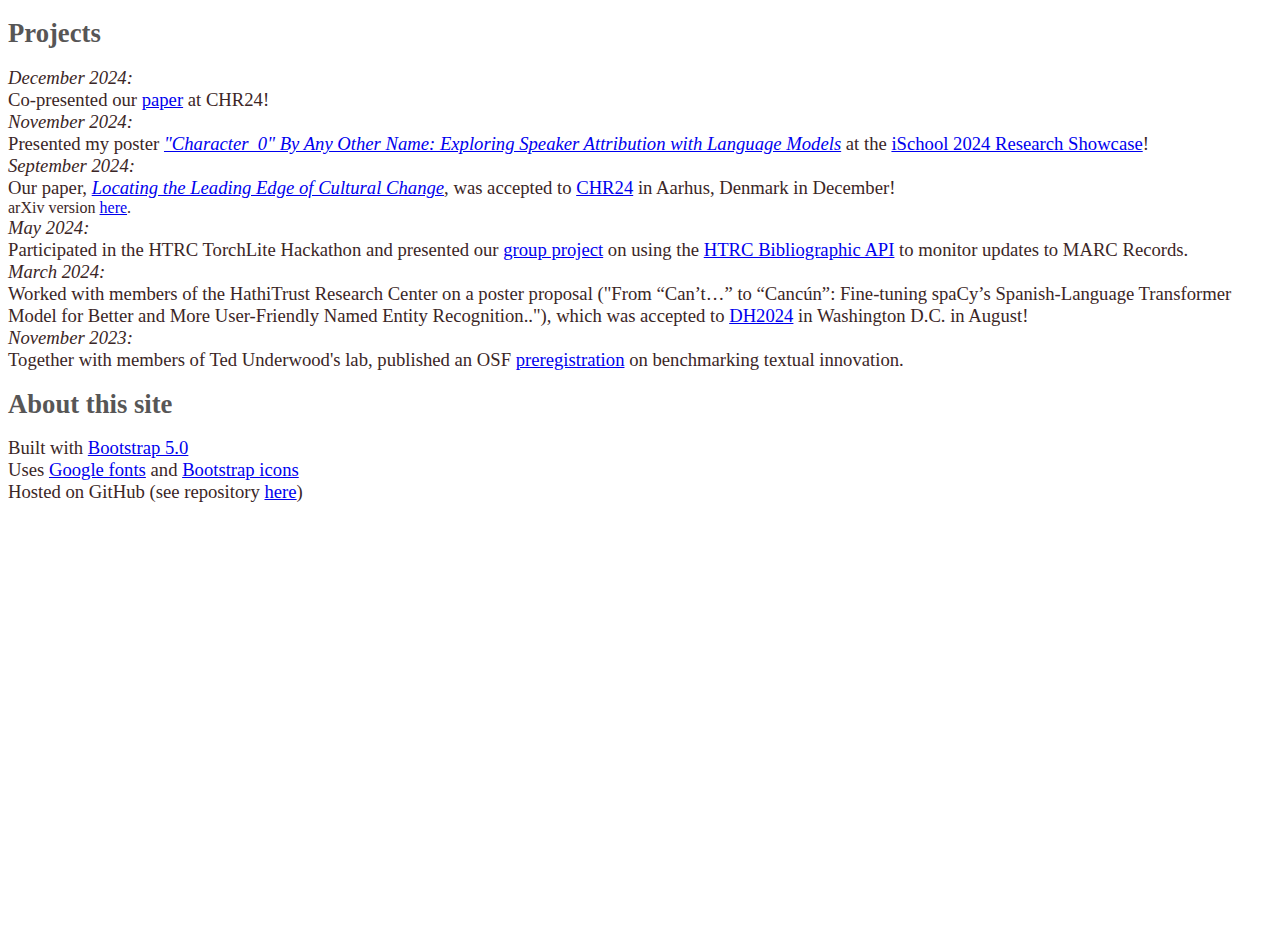
<file: Projects.html>
<!doctype html>
<html lang="en">
  <head>
    <!-- Required meta tags -->
    <meta charset="utf-8">
    <meta name="viewport" content="width=device-width, initial-scale=1">

    <!-- Bootstrap CSS -->
    <link href="https://cdn.jsdelivr.net/npm/bootstrap@5.0.2/dist/css/bootstrap.min.css" rel="stylesheet" integrity="sha384-EVSTQN3/azprG1Anm3QDgpJLIm9Nao0Yz1ztcQTwFspd3yD65VohhpuuCOmLASjC" crossorigin="anonymous">
    <!-- Optional JavaScript; choose one of the two! -->
    <!-- Option 1: Bootstrap Bundle with Popper -->
    <script src="https://cdn.jsdelivr.net/npm/bootstrap@5.0.2/dist/js/bootstrap.bundle.min.js" integrity="sha384-MrcW6ZMFYlzcLA8Nl+NtUVF0sA7MsXsP1UyJoMp4YLEuNSfAP+JcXn/tWtIaxVXM" crossorigin="anonymous"></script>
    <!-- Option 2: Separate Popper and Bootstrap JS -->
    <!-- 
    <script src="https://cdn.jsdelivr.net/npm/@popperjs/core@2.9.2/dist/umd/popper.min.js" integrity="sha384-IQsoLXl5PILFhosVNubq5LC7Qb9DXgDA9i+tQ8Zj3iwWAwPtgFTxbJ8NT4GN1R8p" crossorigin="anonymous"></script>
    <script src="https://cdn.jsdelivr.net/npm/bootstrap@5.0.2/dist/js/bootstrap.min.js" integrity="sha384-cVKIPhGWiC2Al4u+LWgxfKTRIcfu0JTxR+EQDz/bgldoEyl4H0zUF0QKbrJ0EcQF" crossorigin="anonymous"></script>
    -->
    <link rel="stylesheet" href="css/mystyles.css">
    <script src="js/myJS.js"></script>

    <!-- Bootstrap Icons CDN -->
    <link rel="stylesheet" href="https://cdn.jsdelivr.net/npm/bootstrap-icons@1.11.0/font/bootstrap-icons.css">

    <!-- jQuery  -->
    <script src="https://code.jquery.com/jquery-3.6.4.min.js"
    integrity="sha256-oP6HI9z1XaZNBrJURtCoUT5SUnxFr8s3BzRl+cbzUq8=" crossorigin="anonymous"></script>
    
     <!-- Google font -->
     <link href='https://fonts.googleapis.com/css?family=Montserrat' rel='stylesheet'>

    <title>Sarah Griebel</title>
  </head>
  <body>

    <div id="navbar-placeholder"></div>
    <script src="js/navbar.js"></script>

<!-- Wrappers for footer to stay in place -->
<div id="page-container">
  <div id="content-wrap">

<div class="container mt-5">
    <div class="col-md-10" style="padding-left: 0px;  padding-right: 0px;">
      <h1>Projects</h1>
      <div class="container mt-3">
        <p><i>December 2024:</i></p>
        <p>Co-presented our <a href="https://arxiv.org/abs/2411.15068#" class="link-underline-light" target="_blank">paper</a> at CHR24!</p>
      </div>
      <div class="container mt-3">
        <p><i>November 2024:</i></p>
        <p>Presented my poster <i><a href="https://drive.google.com/file/d/1uXeIdO-223NdfS9CrFKz_w4JRtMPFuzC/view?usp=sharing" class="link-underline-light" target="_blank">"Character_0" By Any Other Name: Exploring Speaker Attribution with Language Models</a></i> at the <a href="https://ischool.illinois.edu/research/showcase" class="link-underline-light" target="_blank">iSchool 2024 Research Showcase</a>!</p>
      </div>
      <div class="container mt-3">
        <p><i>September 2024:</i></p>
        <p>Our paper, <i><a href="https://ceur-ws.org/Vol-3834/paper70.pdf" class="link-underline-light" target="_blank">Locating the Leading Edge of Cultural Change</a></i>, was accepted to <a href="https://2024.computational-humanities-research.org/" class="link-underline-light" target="_blank"> CHR24</a> in Aarhus, Denmark in December!
        <p class="text-muted" style="font-size: 12pt;">arXiv version <a href="https://arxiv.org/abs/2411.15068#" class="link-underline-light" target="_blank">here</a>.</p>
      </div>
      <div class="container mt-3">
        <p><i>May 2024:</i></p>
        <p>Participated in the HTRC TorchLite Hackathon and presented our <a href="https://github.com/bcglee/HathiTrust-MARC-monitoring" class="link-underline-light" target="_blank">group project</a> on using the <a href="https://www.hathitrust.org/member-libraries/resources-for-librarians/data-resources/bibliographic-api/" class="link-underline-light" target="_blank">HTRC Bibliographic API</a> to monitor updates to MARC Records.</p>
      </div>
      <div class="container mt-3">
        <p><i>March 2024:</i></p>
        <p>Worked with members of the HathiTrust Research Center on a poster proposal ("From “Can’t…” to “Cancún”: Fine-tuning spaCy’s Spanish-Language Transformer Model for Better and More User-Friendly Named Entity Recognition.."), which was accepted to <a href="https://dh2024.adho.org/" class="link-underline-light" target="_blank">DH2024</a> in Washington D.C. in August!</p>
      </div>
      <div class="container mt-3">
        <p><i>November 2023:</i></p>
        <p>Together with members of Ted Underwood's lab, published an OSF <a href="https://osf.io/a3g6e" class="link-underline-light" target="_blank">preregistration</a> on benchmarking textual innovation.</p>
      </div>
    </div>
</div>
<div class="container mt-5">
  <div class="col-md-10" style="padding-left: 0px;  padding-right: 0px;">
    <h1>About this site</h1>
    <div class="container mt-3">
      <p>Built with <a href="https://getbootstrap.com/" class="link-underline-light" target="_blank">Bootstrap 5.0</a></p>
      <p>Uses <a href="https://fonts.google.com/" class="link-underline-light" target="_blank">Google fonts</a> and <a href="https://icons.getbootstrap.com/" class="link-underline-light" target="_blank">Bootstrap icons</a></p>
      <p>Hosted on GitHub (see repository <a href="https://github.com/griebels/griebels.github.io" class="link-underline-light" target="_blank">here</a>)</p>
    </div>
  </div>
</div>

  </div>
</div>


<!-- Container before footer -->
<div class="container mt-5">
</div>

<!-- Footer!! -->

<div id="footer-placeholder"></div>
<script src="js/footer.js"></script>


</body>
</html>
</file>
<file: css/mystyles.css>
body {
    background-color: white
}

h1 {
    font-family: 'Merriweather', serif;
    font-size: 20pt;
    color: rgb(87, 86, 86)
}


h3 {font-family: 'Franklin Gothic Medium', 'Arial Narrow', Arial, sans-serif;
    font-size: 16pt;
    color: goldenrod
}

p {
    font-family:'Merriweather', serif;
    font-size: 14pt;
    color: rgb(59, 38, 38);
    margin:0
}

.aboutpara {
  font-family:'Merriweather', serif;
  font-size: 14pt;
  color: rgb(59, 38, 38);
  margin-bottom:15px;
}

th {
    font-family:Georgia, 'Times New Roman', Times, serif;
    color: rgb(32, 32, 81)
}

td {
    font-family: Georgia, 'Times New Roman', Times, serif;
    color:rgb(64, 21, 103)
}

.firstcharacter {
    color: rgb(98, 9, 38);
    float: left;
    font-family:'Times New Roman', Times, serif; 
    font-size: 75px;
    line-height: 60px;
    padding-top: 4px;
    padding-right: 8px;
    padding-left: 3px;
  }

  #page-container {
    position: relative;
    min-height: 100vh;
  }
  
  #content-wrap {
    padding-bottom: 2.5rem;    /* Footer height */
  }
  
  #footer {
    font-family:'Montserrat', sans-serif !important; 
    position: fixed;
    bottom: 0;
    width: 100%;
    height: 110px;            /* Footer height */
  }

  .carousel-control-next-icon {
    filter: invert(100%)
}
    
  .carousel-control-prev-icon {
    filter: invert(100%)
}

  #map { 
    height: 400px; 
    width: 100%;
}

  .navbar { 
    font-family:'Montserrat', sans-serif !important; 
    font-size: 20pt !important;
    li{
      padding-left:15px;
      padding-right:15px;
    };
}

.bi-bluesky::before {
  content: "";
  background-color: currentColor;
  -webkit-mask: url("../images/bluesky_butterfly.svg") no-repeat 50% 50%;
  mask: url("../images/bluesky_butterfly.svg") no-repeat 50% 50%;
  -webkit-mask-size: cover;
  mask-size: cover;
  height: 16px;
  width: 16px;
}
</file>
<file: HelloWorld/css/styles.css>
h1, h3, .h1, .h3 {
  margin-bottom: 0.5rem;
  font-family: "Merriweather Sans", -apple-system, BlinkMacSystemFont, "Segoe UI", Roboto, "Helvetica Neue", Arial, "Noto Sans", sans-serif, "Apple Color Emoji", "Segoe UI Emoji", "Segoe UI Symbol", "Noto Color Emoji";
  font-weight: 500;
  line-height: 1.2;
}

h1, .h1 {
    font-size: 2.5rem;
    color:#660000;
}

h2, .h2 {
    font-size: 1rem;
  }

h3, .h3 {
    font-size: 1.75rem;
}


#wow {
    background-color: aliceblue;
    color: #dc3545;
    border: 1px solid #696969;
    box-shadow: 2px 2px 1px black;
}
</file>
